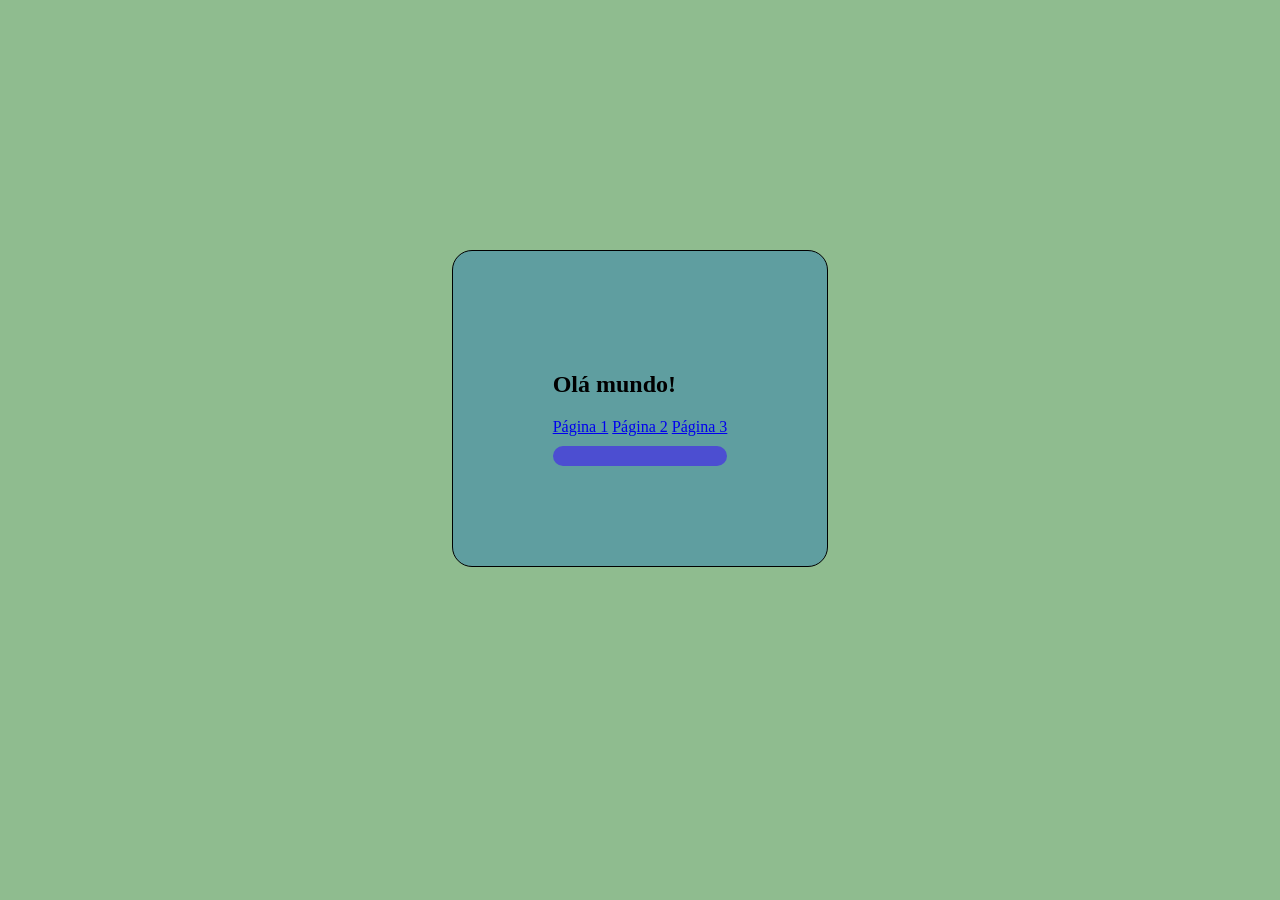
<file: XMLHttpRequest (Ajax)/index.html>
<!DOCTYPE html>
<html lang="pt-br">
<head>
    <meta charset="UTF-8">
    <meta name="viewport" content="width=device-width, initial-scale=1.0">
    <link rel="stylesheet" href="styles.css">
    <title>Document</title>
</head>
<body>
    
    <section class="container">
        <h1>Olá mundo!</h1>

        <a href="pagina1.html">Página 1</a>
        <a href="pagina2.html">Página 2</a>
        <a href="pagina3.html">Página 3</a>

        <div class="resultado"></div>
    </section>
    <script src="main.js"></script>
</body>
</html>
</file>
<file: XMLHttpRequest (Ajax)/styles.css>
body{
    display: flex;
    justify-content: center;
    align-items: center;
    background-color:
    darkseagreen;
    margin: auto;
}
.container {
    background-color: cadetblue;
    margin-top: 250px;
    padding: 100px;
    border: 1px solid #000000;
    border-radius: 20px;
}

.resultado { 
    margin-top: 10px;
    padding: 10px;
    border-radius: 10px;
    background-color: rgb(76, 78, 209);
}
</file>
